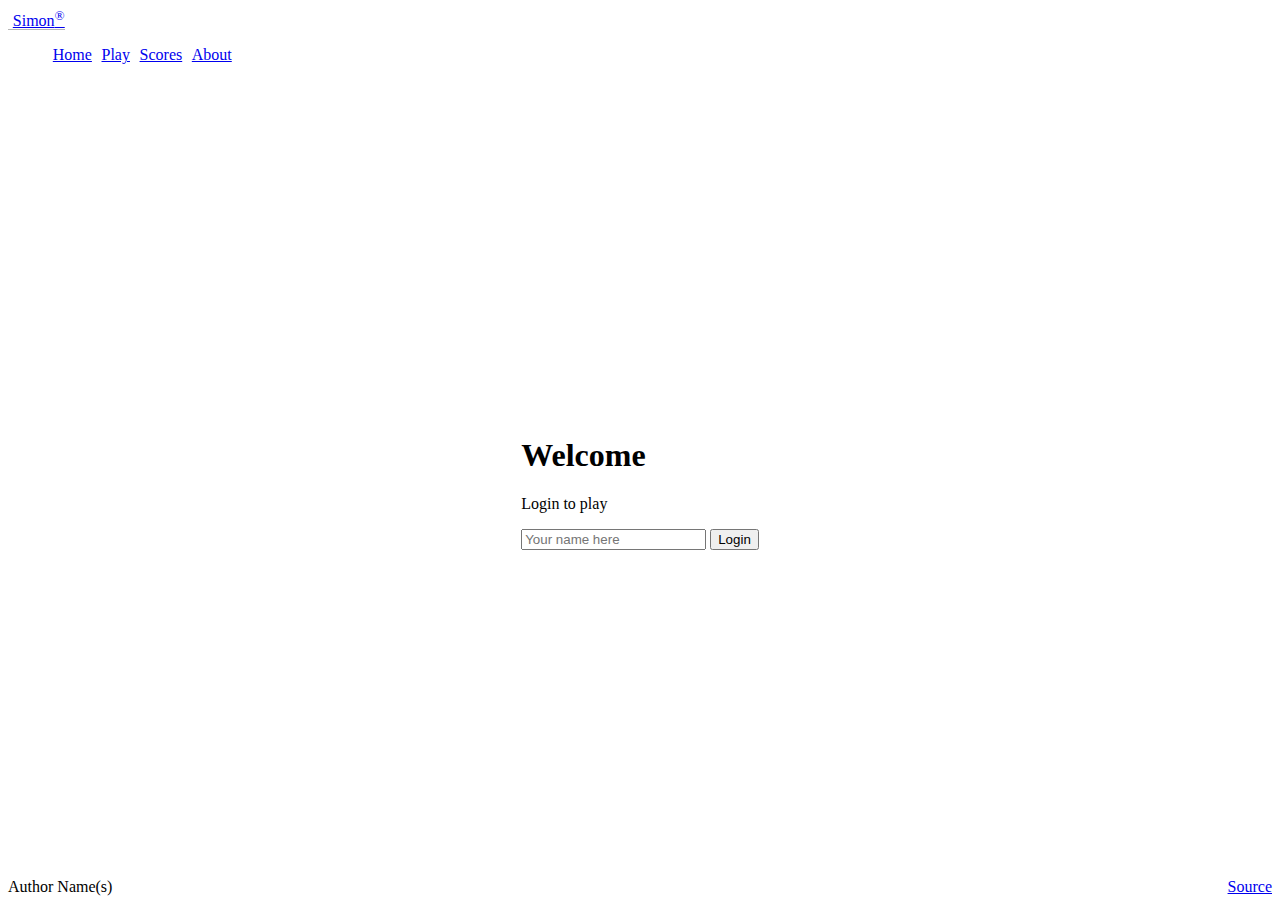
<file: index.html>
<!DOCTYPE html>
<html lang="en"> 
  <head>
    <meta charset="UTF-8" />
    <meta name="viewport" content="width=device-width, initial-scale=1.0" />
    <title>Simon</title>
    <link rel="icon" href="favicon.ico" />

    <script src="login.js"></script>
    <link rel="stylesheet" href="main.css" />

    <link
      href="https://cdn.jsdelivr.net/npm/bootstrap@5.2.2/dist/css/bootstrap.min.css"
      rel="stylesheet"
      integrity="sha384-Zenh87qX5JnK2Jl0vWa8Ck2rdkQ2Bzep5IDxbcnCeuOxjzrPF/et3URy9Bv1WTRi"
      crossorigin="anonymous"
    />
  </head>
  <body class="bg-dark text-light">
    <header class="container-fluid">
      <nav class="navbar fixed-top navbar-dark">
        <a class="navbar-brand" href="#">Simon<sup>&reg;</sup></a>
        <menu class="navbar-nav">
          <li class="nav-item">
            <a class="nav-link active" href="index.html">Home</a>
          </li>
          <li class="nav-item">
            <a class="nav-link" href="play.html">Play</a>
          </li>
          <li class="nav-item">
            <a class="nav-link" href="scores.html">Scores</a>
          </li>
          <li class="nav-item">
            <a class="nav-link" href="about.html">About</a>
          </li>
        </menu>
      </nav>
    </header>

    <main class="container-fluid bg-secondary text-center">
      <div>
        <h1>Welcome</h1>
        <p>Login to play</p>
        <div>
          <input type="text" id="name" placeholder="Your name here" />
          <button class="btn btn-primary" onclick="login()">Login</button>
        </div>
      </div>
    </main>

    <footer class="bg-dark text-dark text-muted">
      <div class="container-fluid">
        <span class="text-reset">Author Name(s)</span>
        <a
          class="text-reset"
          href="https://github.com/webprogramming260/simon-javascript"
          >Source</a
        >
      </div>
    </footer>
  </body>
</html>
</file>
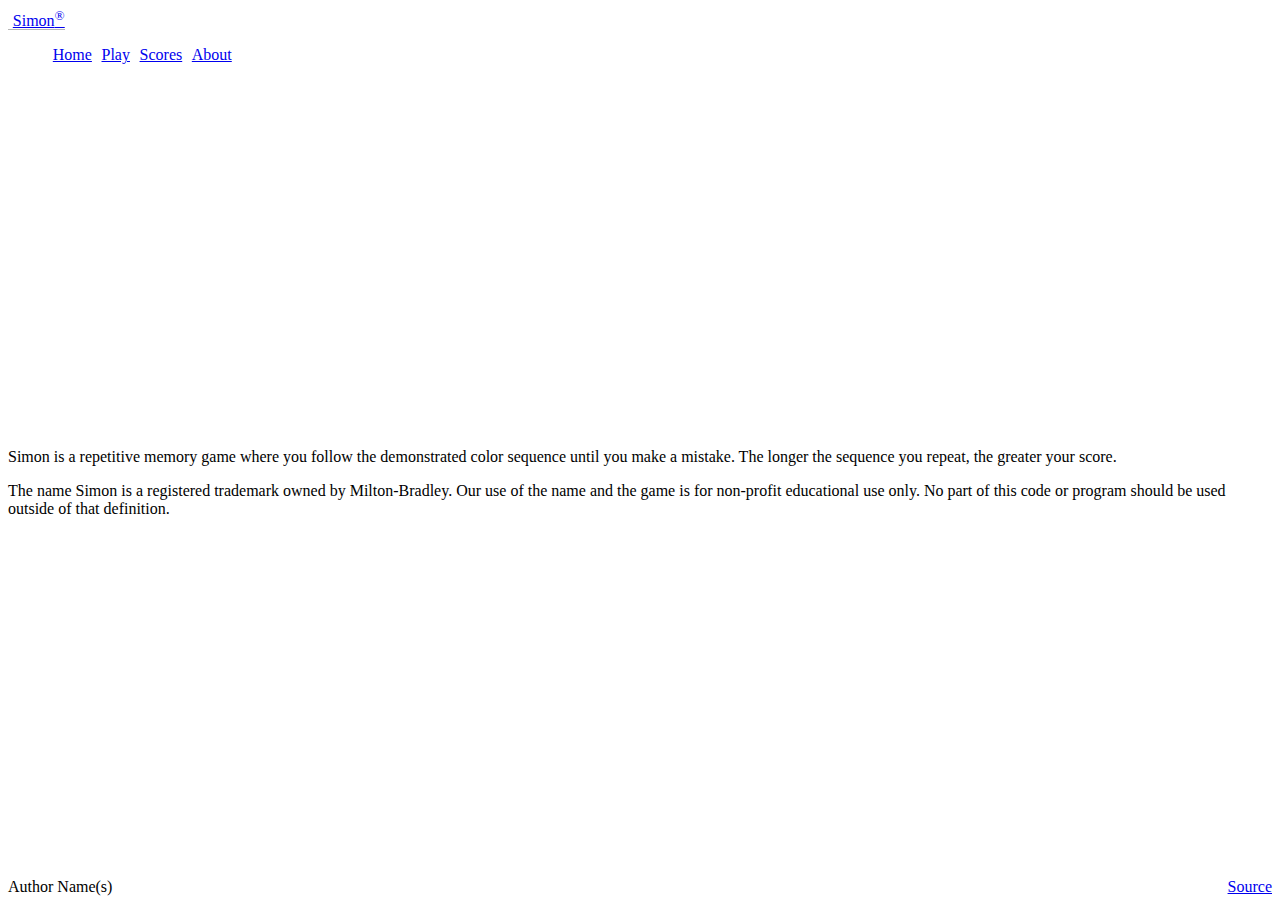
<file: about.html>
<!DOCTYPE html>
<html lang="en"> 
  <head>
    <meta charset="UTF-8" />
    <meta name="viewport" content="width=device-width, initial-scale=1.0" />
    <title>About</title>
    <link rel="icon" href="favicon.ico" />

    <link rel="stylesheet" href="main.css" />

    <link
      href="https://cdn.jsdelivr.net/npm/bootstrap@5.2.2/dist/css/bootstrap.min.css"
      rel="stylesheet"
      integrity="sha384-Zenh87qX5JnK2Jl0vWa8Ck2rdkQ2Bzep5IDxbcnCeuOxjzrPF/et3URy9Bv1WTRi"
      crossorigin="anonymous"
    />
  </head>
  <body class="bg-dark text-light">
    <header class="container-fluid">
      <nav class="navbar fixed-top navbar-dark">
        <a class="navbar-brand" href="#">Simon<sup>&reg;</sup></a>
        <menu class="navbar-nav">
          <li class="nav-item">
            <a class="nav-link" href="index.html">Home</a>
          </li>
          <li class="nav-item">
            <a class="nav-link" href="play.html">Play</a>
          </li>
          <li class="nav-item">
            <a class="nav-link" href="scores.html">Scores</a>
          </li>
          <li class="nav-item">
            <a class="nav-link active" href="about.html">About</a>
          </li>
        </menu>
      </nav>
    </header>

    <main class="container-fluid bg-secondary text-center">
      <div>
        <p>
          Simon is a repetitive memory game where you follow the demonstrated
          color sequence until you make a mistake. The longer the sequence you
          repeat, the greater your score.
        </p>

        <p>
          The name Simon is a registered trademark owned by Milton-Bradley. Our
          use of the name and the game is for non-profit educational use only.
          No part of this code or program should be used outside of that
          definition.
        </p>
      </div>
    </main>

    <footer class="bg-dark text-dark text-muted">
      <div class="container-fluid">
        <span class="text-reset">Author Name(s)</span>
        <a
          class="text-reset"
          href="https://github.com/webprogramming260/simon-javascript"
          >Source</a
        >
      </div>
    </footer>
  </body>
</html>
</file>
<file: main.css>
body {
  display: flex;
  flex-direction: column;
  min-width: 300px;
}
 
header {
  flex: 0 80px;
}

main {
  flex: 1 calc(100vh - 110px);
  display: flex;
  flex-direction: column;
  align-items: center;
  justify-content: space-around;
}

footer {
  flex: 0 30px;
}

menu {
  flex: 1;
  display: flex;
  /*  overwrite Bootstrap so the menu does not wrap */
  flex-direction: row !important;
  list-style: none;
}

.navbar-brand {
  padding-left: 0.3em;
  border-bottom: solid rgb(182, 182, 182) thin;
}

menu .nav-item {
  padding: 0 0.3em;
}

footer a {
  float: right;
}

#count {
  color: rgb(246, 239, 158);
}

.players {
  flex: 1;
  width: 100%;
  padding: 0.5em;
}

.player-name {
  color: rgb(118, 190, 210);
}

.game {
  background: rgb(0, 0, 0);
  border-radius: 50%;
  box-shadow: 0 0 20px 5px rgb(69, 69, 69);
  width: 80vw;
  height: 80vw;
  position: absolute;
  min-width: 300px;
  min-height: 300px;
  max-width: min(80vmin, 1000px);
  max-height: min(80vmin, 1000px);
}

.button-container {
  width: 100%;
  height: 100%;
  display: grid;
  grid-template-columns: 1fr 1fr;
  gap: 20px;
}

.button-top-left {
  border-radius: 100% 0 0 0;
  margin: 20px 0 0 20px;
  background-color: green;
  border: thick solid rgb(36, 53, 0);
}

.button-top-right {
  border-radius: 0 100% 0 0;
  margin: 20px 20px 0 0;
  background-color: red;
  border: thick solid rgb(83, 12, 12);
}

.button-bottom-left {
  border-radius: 0 0 0 100%;
  margin: 0 0 20px 20px;
  background-color: yellow;
  border: thick solid rgb(94, 90, 10);
}

.button-bottom-right {
  border-radius: 0 0 100% 0;
  margin: 0 20px 20px 0;
  background-color: blue;
  border: thick solid rgb(27, 14, 100);
}

.controls {
  position: absolute;
  border-radius: 50%;
  width: 200px;
  height: 200px;
  background-color: black;
  padding: 2em;
  display: flex;
  align-items: center;
  justify-content: space-around;
  flex-direction: column;
}

.game-name {
  font-size: 2em;
  font-weight: bold;
  margin-bottom: 0.5em;
}

.score {
  position: absolute;
  text-align: center;
  font-size: 20px;
  font-family: monospace;
  font-weight: bold;
  color: red;
  cursor: default;
  width: 50px;
  height: 30px;
  border-radius: 10px;
  border: solid thin rgb(117, 0, 0);
  background-color: #300;
}

.center {
  top: 50%;
  left: 50%;
  transform: translateX(-50%) translateY(-50%);
}

@media (max-height: 500px) {
  header {
    display: none;
  }
  footer {
    display: none;
  }
  main {
    flex: 1 100vh;
  }
}
</file>
